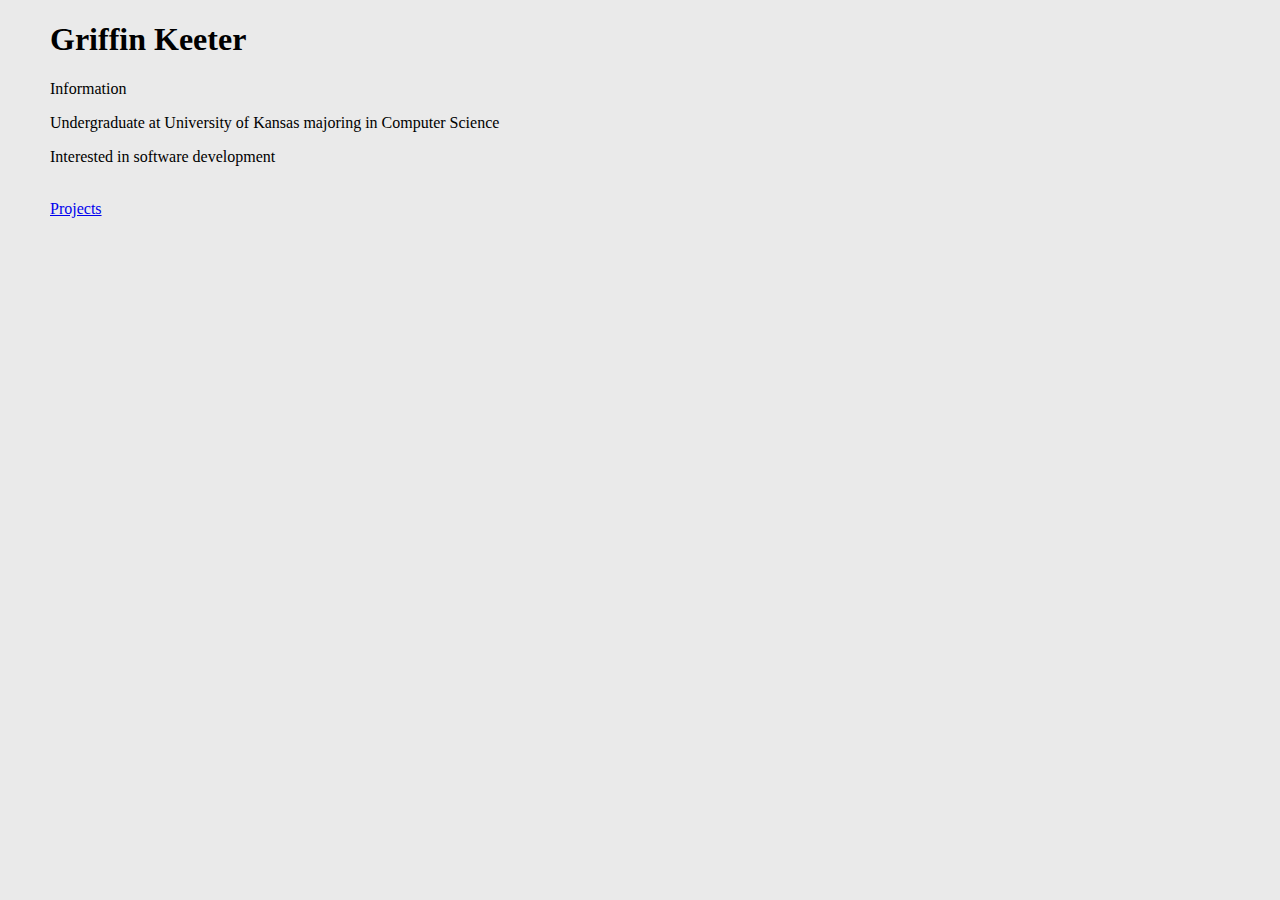
<file: index.html>
<!DOCTYPE html>
<html>
 
 <head>
  <link rel="stylesheet" href="styles.css">
</head>
 
<body>

<h1>Griffin Keeter</h1>
<p>Information</p>
<p>Undergraduate at University of Kansas majoring in Computer Science</p>
<p>Interested in software development</p>
<br>
<a href="https://griffinkeeter.github.io/projects/main.html">Projects</a>

</body>
</html>
</file>
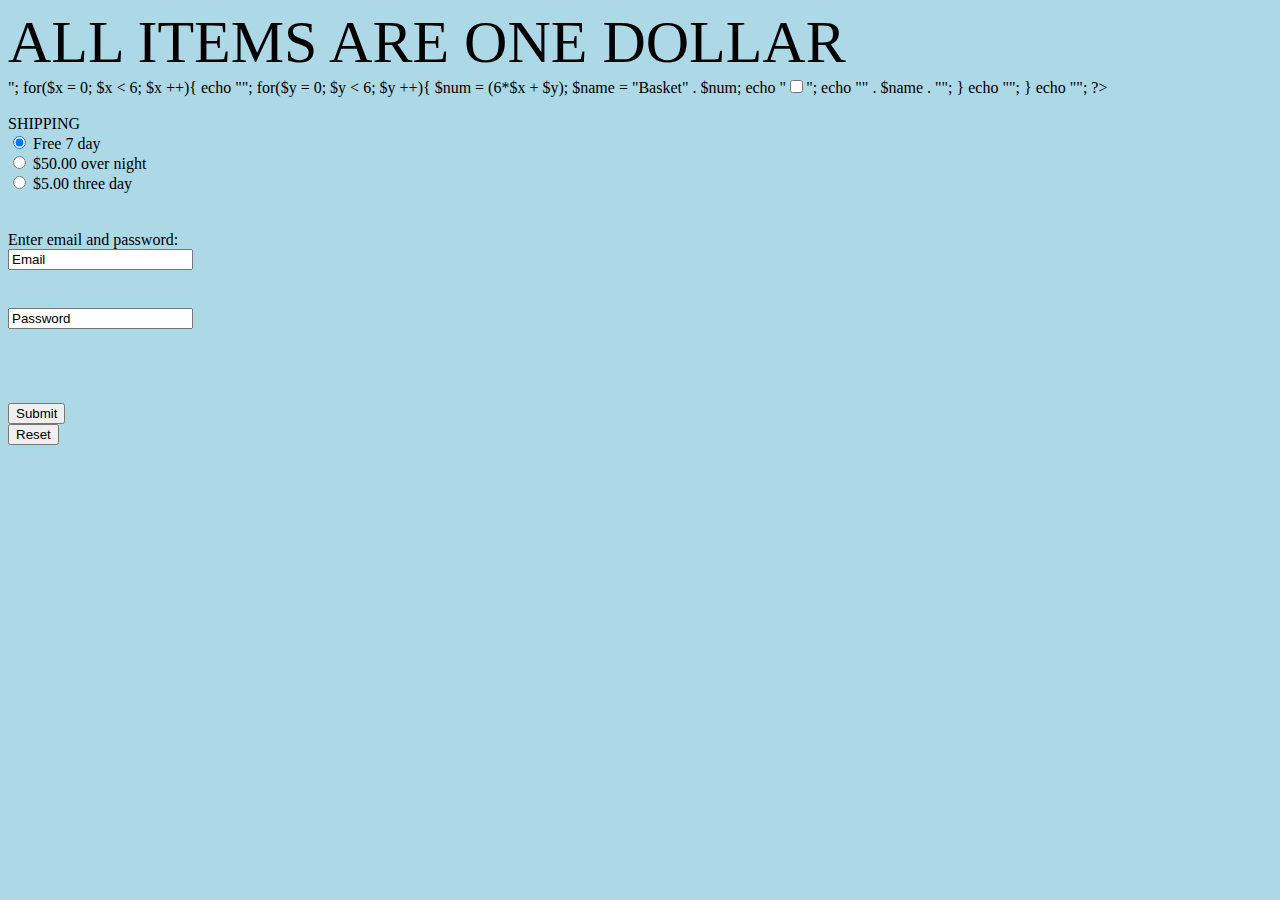
<file: projects/customerFrontend.html>
<!DOCTYPE html>
<html>
<body>

<link rel="stylesheet" href="style.css">
<div id="big">ALL ITEMS ARE ONE DOLLAR</div>
<form action="customerBackend.php" method="post">
<?php
	echo "<table style='width:100%'>";
	for($x = 0; $x < 6; $x ++){
    	echo "<tr>";
    	for($y = 0; $y < 6; $y ++){
        	$num = (6*$x + $y);
        	$name = "Basket" . $num;
            echo "<td><input type='checkbox' name=" . $name . " value=" . $name . ">";
        	echo "<label for=" . $name . ">" . $name . "</label></td>";
   		}
        echo "</tr>";
    }
    echo "</table>";
?>
<br><br>
SHIPPING<br>
<input type="radio" id="ship1" name="shipping" value="Free" checked="checked">
<label for="ship1">Free 7 day</label><br>
<input type="radio" id="ship2" name="shipping" value="50.00">
<label for="ship2">$50.00 over night</label><br>
<input type="radio" id="ship3" name="shipping" value="5.00">
<label for="ship3">$5.00 three day</label><br>
<p id="shippingcheck"></p>
<br>
Enter email and password:<br>
<input type="text" id="email" name="email" value="Email" oninput="em()"><p id="emailCheck"></p><br>
<input type="text" name="password" value="Password"><p id="passwordCheck"></p><br>
<br><br>

<input type="submit" id="submit">	
</form>


<input type="reset" value="Reset">

<script src="formChecker.js"></script>
</body>
</html>
</file>
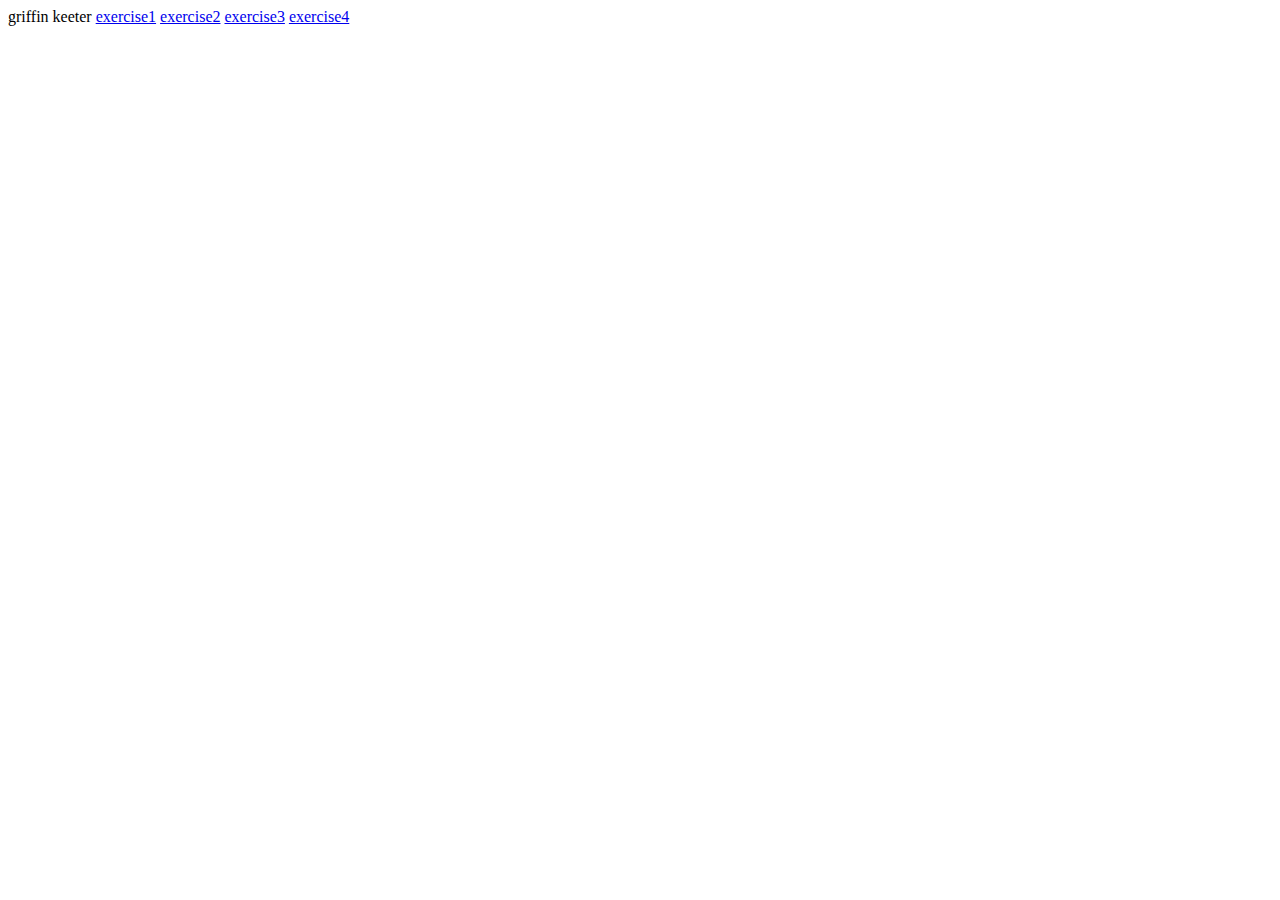
<file: projects/index2.html>
<!DOCTYPE html>
<html>
<body>
griffin keeter
<a href="https://griffinkeeter.github.io/projects/exercise1/e1.html">exercise1</a>
<a href="https://griffinkeeter.github.io/projects/exercise2/e2.html">exercise2</a>
<a href="https://griffinkeeter.github.io/projects/exercise3/e3.html">exercise3</a>
<a href="https://griffinkeeter.github.io/projects/exercise4/e4.html">exercise4</a>
</body>
</html>
</file>
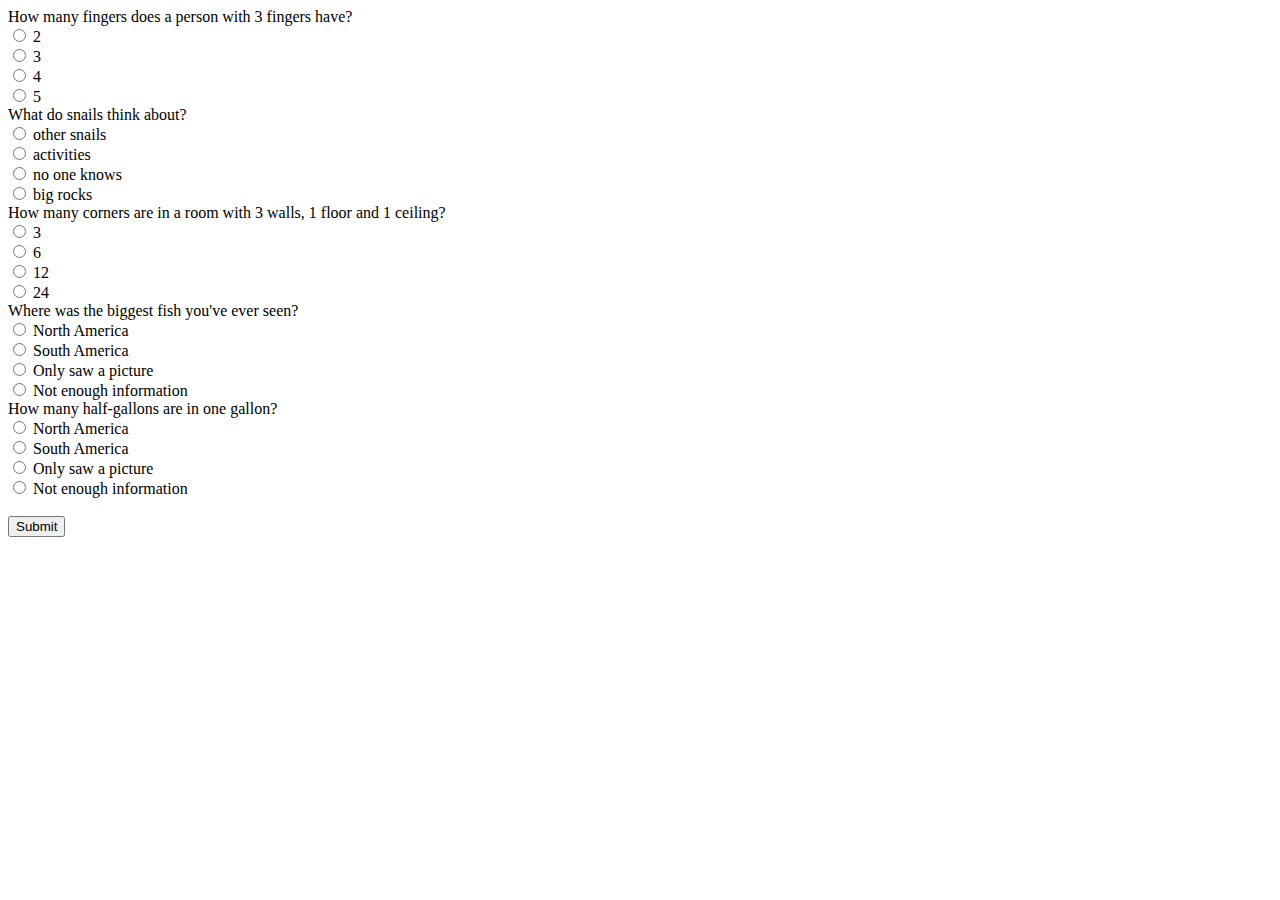
<file: projects/quiz.html>
<!DOCTYPE html>
<body>
 <form action="quiz.php" method="post">
  How many fingers does a person with 3 fingers have?<br>
  <input type="radio" id="f1" name="q1" value="2">
  <label for="f1">2</label><br>
  <input type="radio" id="f2" name="q1" value="3">
  <label for="f2">3</label><br>
  <input type="radio" id="f3" name="q1" value="4">
  <label for="f3">4</label><br>
  <input type="radio" id="f4" name="q1" value="5">
  <label for="f4">5</label><br>

  What do snails think about?<br>
  <input type="radio" id="snail1" name="q2" value="other snails">
  <label for="snail1">other snails</label><br>
  <input type="radio" id="snail2" name="q2" value="activities">
  <label for="snail2">activities</label><br>
  <input type="radio" id="snail3" name="q2" value="no one knows">
  <label for="snail3">no one knows</label><br>
  <input type="radio" id="snail4" name="q2" value="big rocks">
  <label for="snail4">big rocks</label><br>

  How many corners are in a room with 3 walls, 1 floor and 1 ceiling?<br>
  <input type="radio" id="room1" name="q3" value="3">
  <label for="room1">3</label><br>
  <input type="radio" id="room2" name="q3" value="6">
  <label for="room2">6</label><br>
  <input type="radio" id="room3" name="q3" value="12">
  <label for="room3">12</label><br>
  <input type="radio" id="room4" name="q3" value="24">
  <label for="room4">24</label><br>

  Where was the biggest fish you've ever seen?<br>
  <input type="radio" id="fish1" name="q4" value="North America">
  <label for="fish1">North America</label><br>
  <input type="radio" id="fish2" name="q4" value="South America">
  <label for="fish2">South America</label><br>
  <input type="radio" id="fish3" name="q4" value="Only saw a picture">
  <label for="fish3">Only saw a picture</label><br>
  <input type="radio" id="fish4" name="q4" value="Not enough information">
  <label for="fish4">Not enough information</label><br>

  How many half-gallons are in one gallon?<br>
  <input type="radio" id="gal1" name="q5" value="1">
  <label for="gal1">North America</label><br>
  <input type="radio" id="gal2" name="q5" value="2">
  <label for="gal2">South America</label><br>
  <input type="radio" id="gal3" name="q5" value="1/2">
  <label for="gal3">Only saw a picture</label><br>
  <input type="radio" id="gal4" name="q5" value="3/2">
  <label for="gal4">Not enough information</label><br>
<br>
  <input type="submit">	
 </form>
</body>
</file>
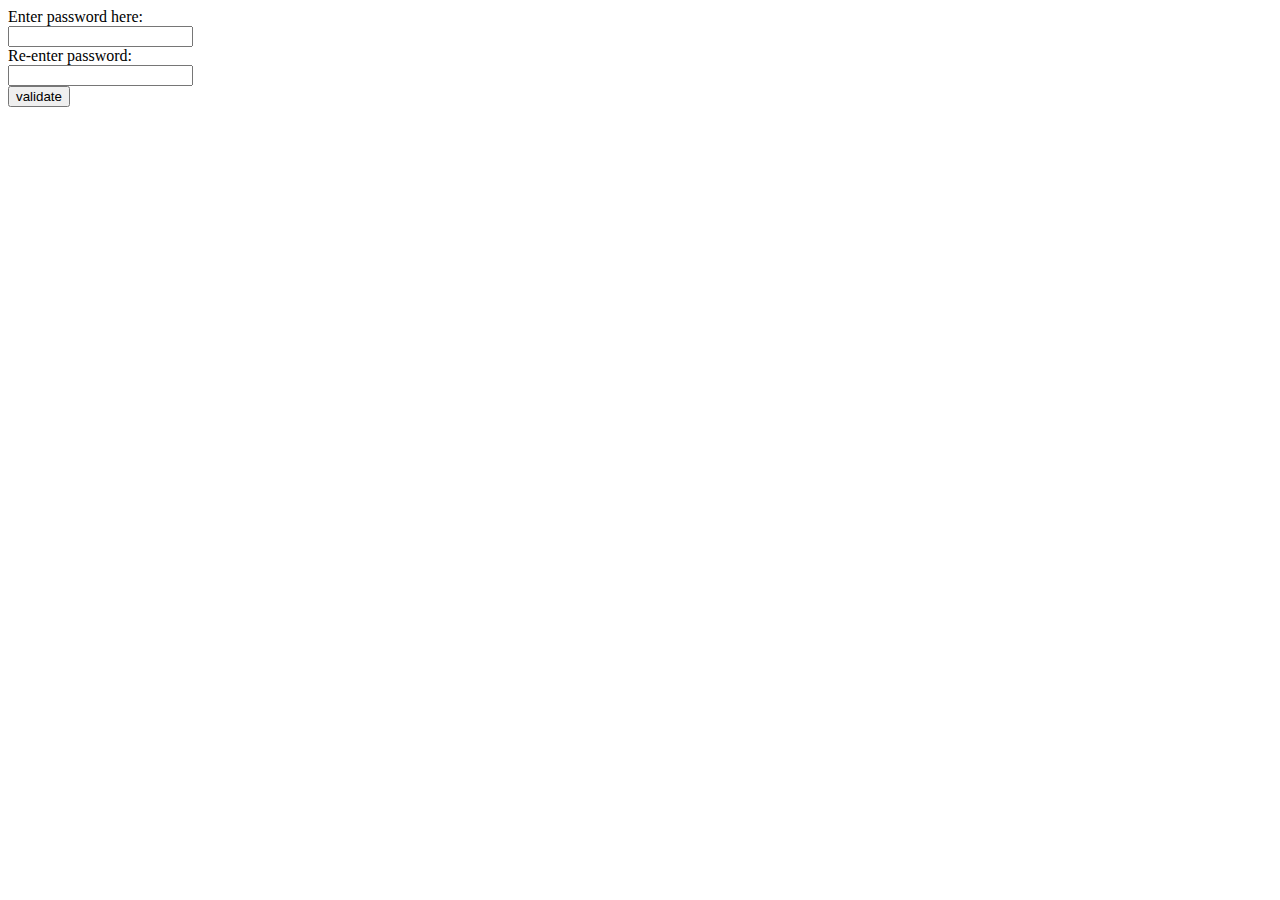
<file: projects/exercise1/e1.html>
<!DOCTYPE html>
<meta charset = "utf-8"/>
<html>
	<head>
		<title>Password validator</title>
	</head>
	<body>
		Enter password here:<br>
		<input type="text" id="pswd1"><br>
		Re-enter password:<br>
		<input type="text" id="pswd2"><br>
		<input type="button" value="validate" id="vbutton"><br>
		<p id="out1"></p>
		<p id="out2"></p>
		<script src="validate.js"></script>
	</body>
</html>
</file>
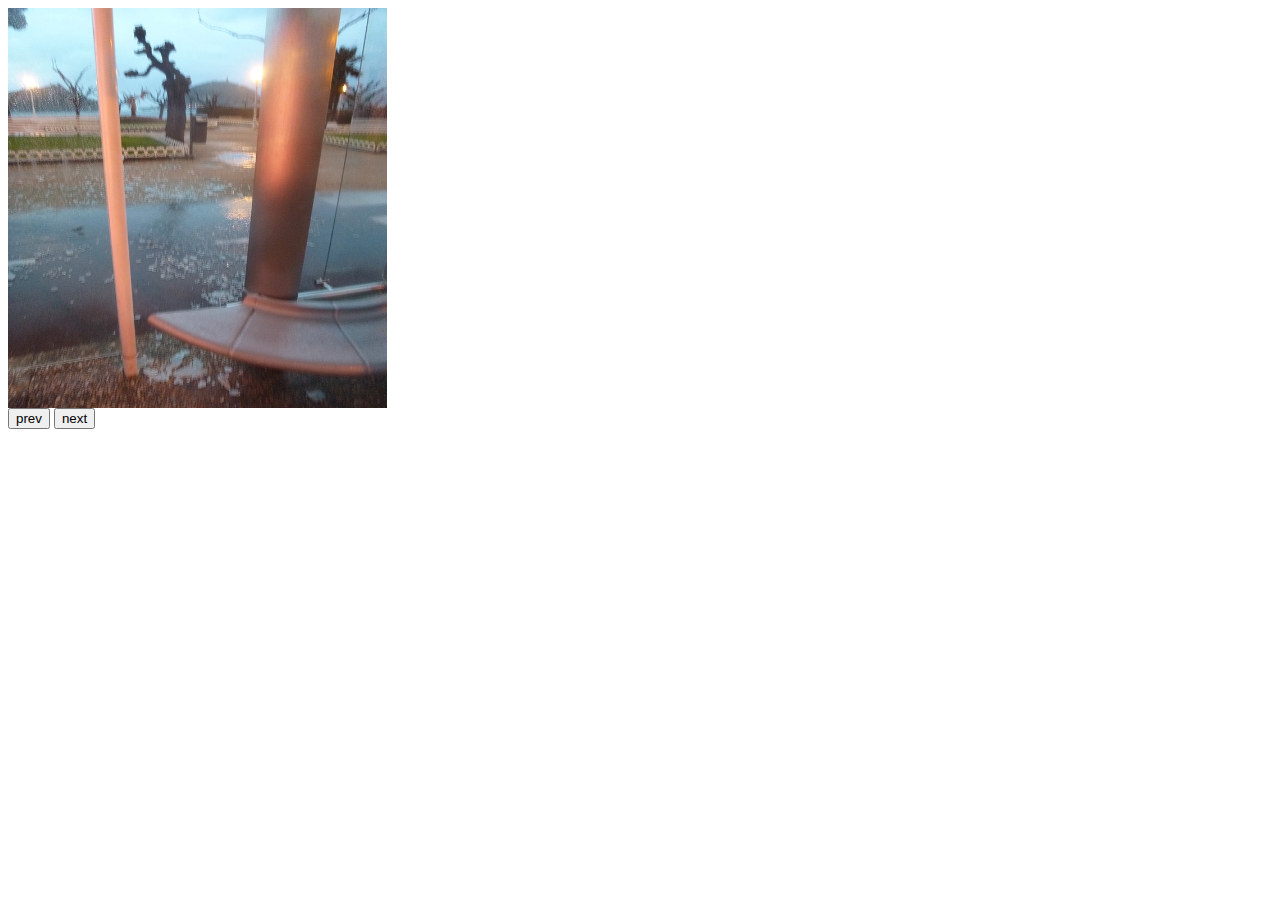
<file: projects/exercise2/e2.html>
<!DOCTYPE html>
<meta charset = "utf-8"/>
<html>
	<head>
		<title>Slideshow</title>
	</head>
	<body>
		<div class="imgbox" style="width: 30%; height: 400px;">
			<img src="pic1.jpg" id="image" style="width: 100%; height: 100%">
		</div>
		<input type="button" value="prev" onclick="change(false)">
		<input type="button" value="next" onclick="change(false)">
		<script>
		let num = 0;
		function change(forward){
			if(forward==true){
				num++;
			}else{
				num--;
			}
			num = ((num%5)+5)%5;
			let name = "pic"+(num+1)+".jpg";
			document.querySelector("#image").src = name;
		}
		</script>
		
	</body>
</html>
</file>
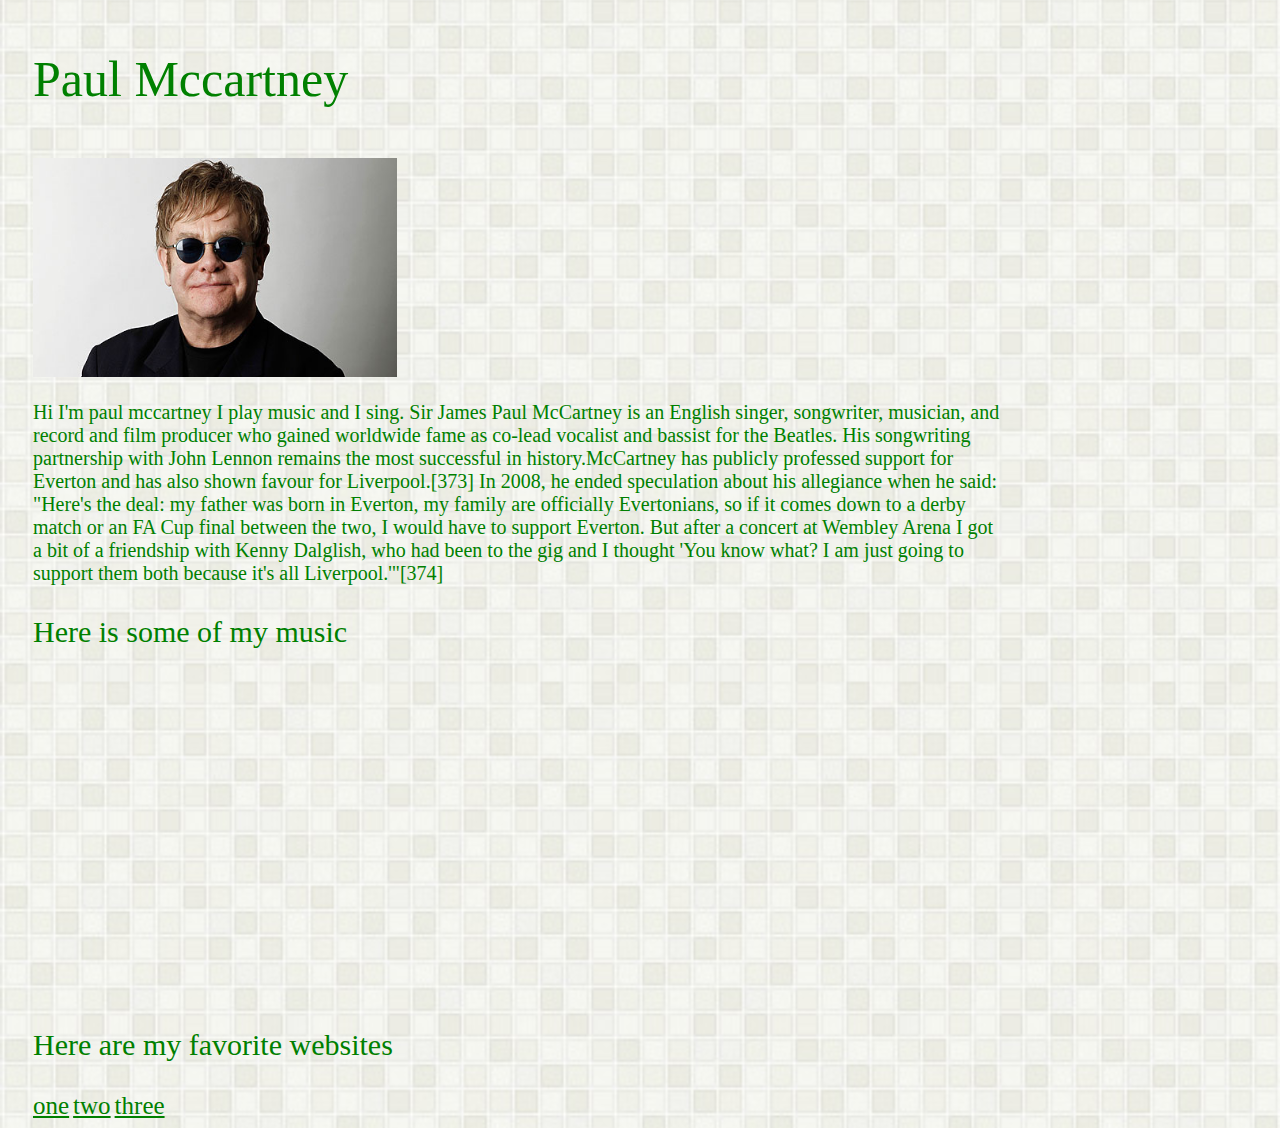
<file: projects/exercise3/e3.html>
<!DOCTYPE html>
<meta charset = "utf-8"/>
<html>
	<head>
		<title>Profile</title>
		<link href="myStyle.css"
			rel="stylesheet"
			type="text/css"/>
	</head>
	<body>	
		<p class="name">Paul Mccartney</p>
		<div class="imgbox">
			<img src="paul.jpg" id="image" style="width: 100%; height: 100%">
		</div>
		<p class="bio">Hi I'm paul mccartney I play music and I sing. Sir James Paul McCartney is an English singer, songwriter, musician, and record and film producer who gained worldwide fame as co-lead vocalist and bassist for the Beatles. His songwriting partnership with John Lennon remains the most successful in history.McCartney has publicly professed support for Everton and has also shown favour for Liverpool.[373] In 2008, he ended speculation about his allegiance when he said: "Here's the deal: my father was born in Everton, my family are officially Evertonians, so if it comes down to a derby match or an FA Cup final between the two, I would have to support Everton. But after a concert at Wembley Arena I got a bit of a friendship with Kenny Dalglish, who had been to the gig and I thought 'You know what? I am just going to support them both because it's all Liverpool.'"[374]</p>
		<p>Here is some of my music</p>
		<iframe width="560" height="315" src="https://www.youtube.com/embed/tSSg6tsVF2Q" title="YouTube video player" frameborder="0" allow="accelerometer; autoplay; clipboard-write; encrypted-media; gyroscope; picture-in-picture" allowfullscreen></iframe>
		
		<p>Here are my favorite websites</p>
		<a href="https://en.wikipedia.org/wiki/Tarong_Energy">one</a>
		<a href="https://en.wikipedia.org/wiki/Tarong_Energy">two</a>
		<a href="https://www.cnn.com/">three</a>
</iframe>
		
	</body>
</html>
</file>
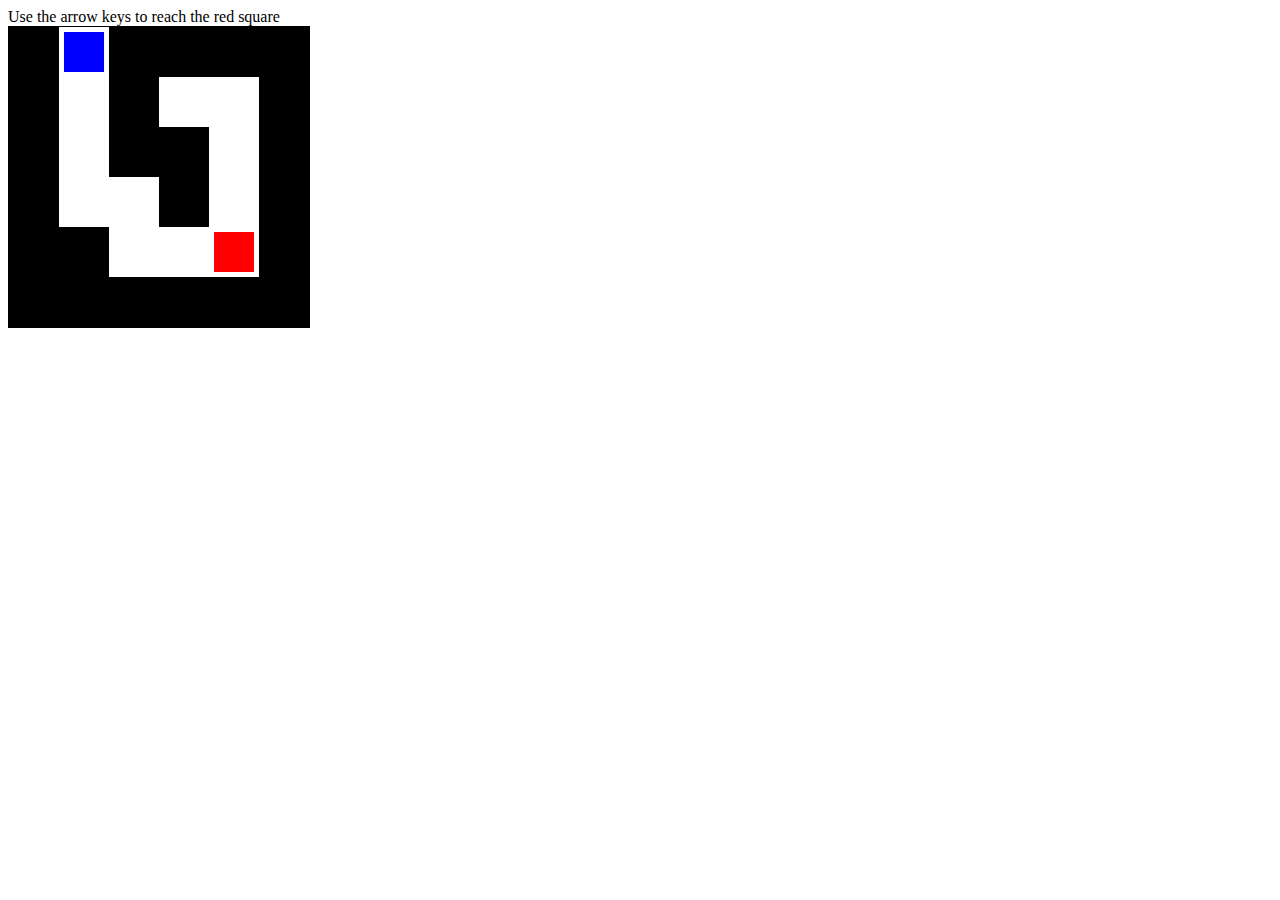
<file: projects/mazegame/mazepage.html>
<html>
<body>
<p1>Use the arrow keys to reach the red square</p1>
<br>
<canvas id="canvas" height="300" width="300" style="border: 1px solid black"></canvas>

<script src="player.js"></script>
<script src="maze.js"></script>
<script src="main.js"></script>
</body>
</html>
</file>
<file: styles.css>
body {
  background-color: #eaeaea;
  font-family: "Times New Roman", Times, serif;
  margin-left: 50px;
}
</file>
<file: projects/style.css>
body {
  background-color: lightblue;
}

h1 {
  color: white;
  text-align: center;
}

p {
  font-family: verdana;
  font-size: 20px;
}

#big {
  font-family: verdana;
  font-size: 60px;
}
</file>
<file: projects/exercise3/myStyle.css>
body
{
	padding-left: 25px;
	padding-right: 25px;
	background-image: url(pattern.jpg); background-size: 100%;
}

p
{
	font-size: 30px;
	font-family: "Times New Roman", Times, serif;
	color: green;
}
p.name
{
	font-size: 50px;
}
p.name:hover {
	font-family: "Papyrus";
}
p.bio
{
	width: 80%;
	color: green;
	font-size: 20px;
}

div.imgbox
{
	color: orange;
	width: 30%;
	height: 400;
}

a
{
	color: green;
	font-size: 25px;
}
a:hover {
	font-family: "Lucida Handwriting";
}
</file>
